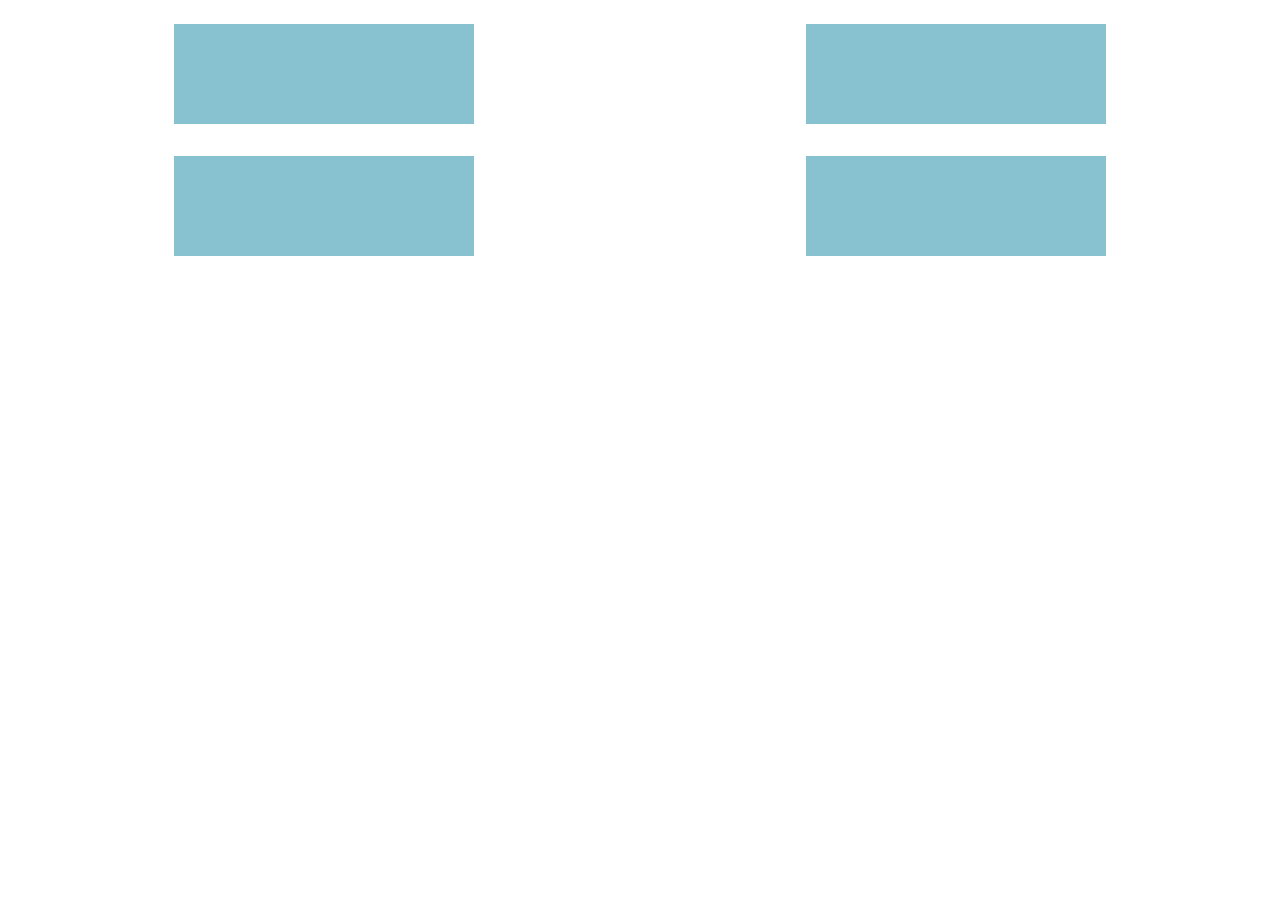
<file: Job03/index.html>
<!doctype html>
<html lang="fr">
    <head>
        <title>Media queries - Job 03</title>
        <link rel="stylesheet" href="style.css">

    </head>

    <body>
        <figure>
            <section></section>
            <section></section>
            <section></section>
            <section></section>
        </figure>
    </body>
</html>
</file>
<file: Job03/style.css>
/*  dimensionne, espace et colorisse les sections    */
section{
    width: 300px;
    height: 100px;
    margin: 1rem;
    background-color: #88c1d0;
}

/*   centre le conteneur   */
figure{
    margin:auto;
    justify-items: center;
}




/*  Largeur inférieure ou égal à 767 px : disposition en 1 colonne.  */

@media  (max-device-width:767px) {
    figure {
        display: flex;
        flex-direction: column;
        width:fit-content;
    }

}


/*  Largeur entre 768px et 1599 px : disposition en 2 colonnes.    */

@media (min-device-width:768px) and (max-device-width:1599px) {
    figure {
        display:grid;
        grid-template-columns: 1fr 1fr;
    }

}


/*  Ecran supérieur ou égal à 1600 px de large : disposition en 1 ligne.    */
 
 @media screen and (min-device-width:1600px) {
    figure {
        display: flex;
        flex-direction: row;
    }

}
</file>
